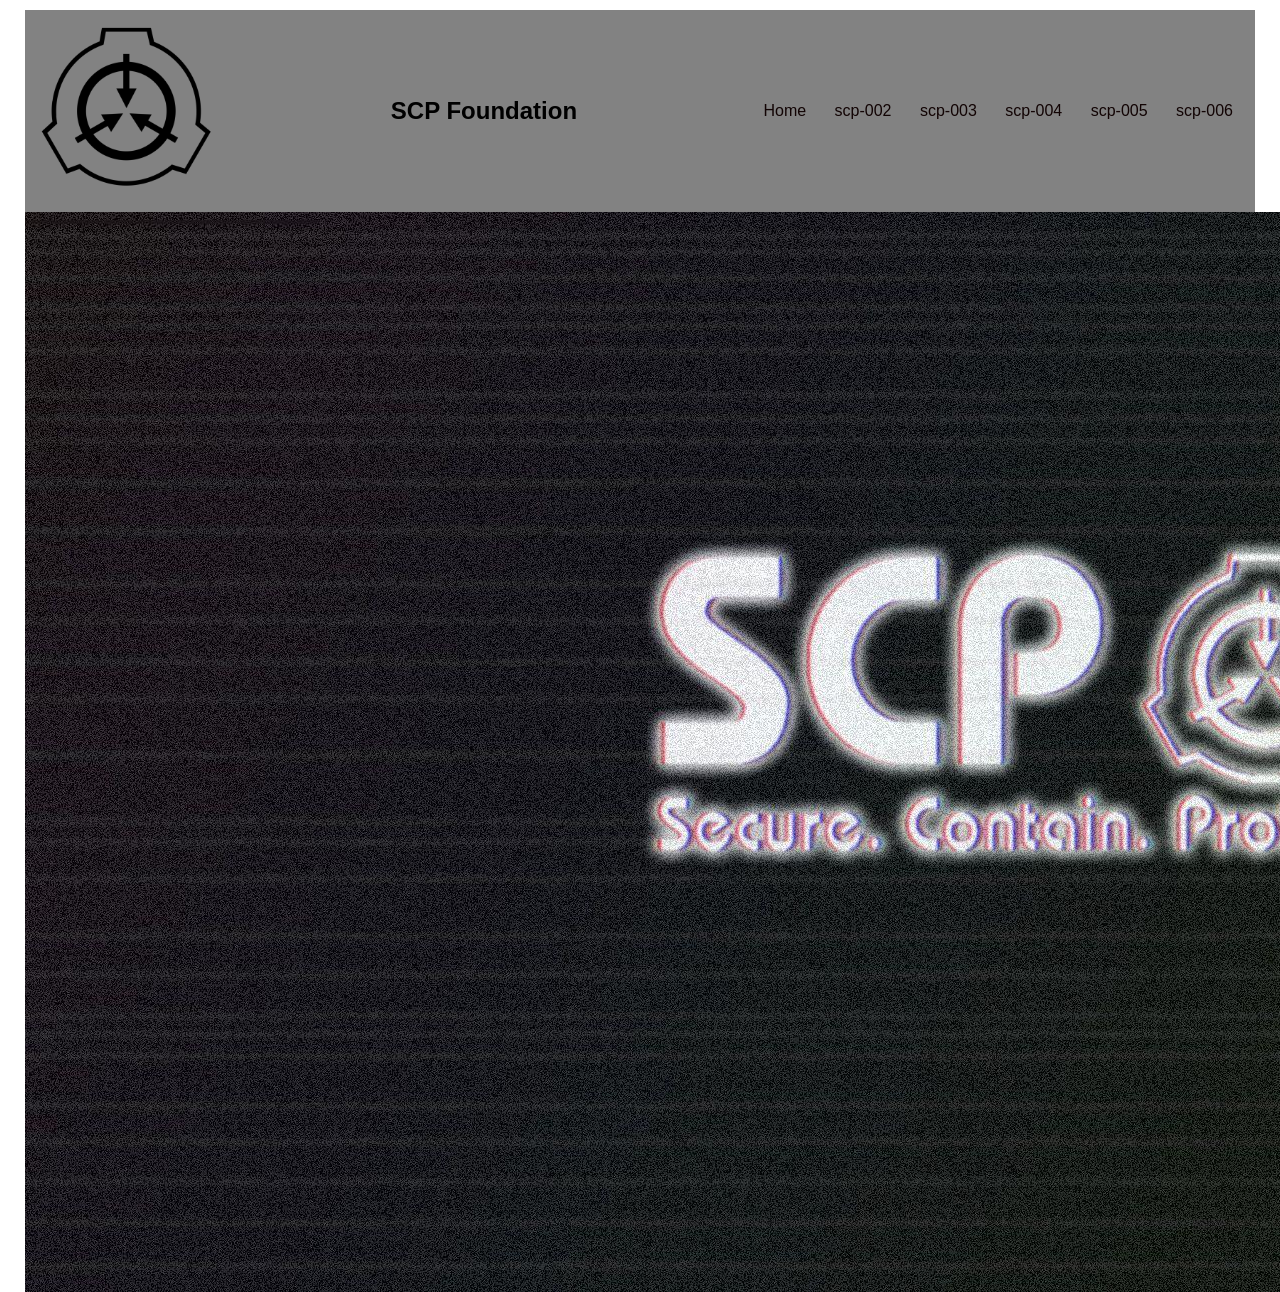
<file: index.html>
<html lang="en">
    <head>
        <meta charset="UTF-8">
        <meta name="viewport" content="width=device-width, initial-scale=1.0">
        <title>scp files</title>
        <link href="styles.css" rel="stylesheet">
    </head>
          <body class="container">
      <nav class="navbar">
         <img src="images\pngwing.com.png" class="logo">
         <h1>SCP Foundation</h1>
          <div>
            <a href="index.html" class="nav-link">Home</a>
            <a href="scp-002.html" class="nav-link">scp-002</a>
            <a href="scp-003.html" class="nav-link">scp-003</a>
            <a href="scp-004.html" class="nav-link">scp-004</a>
            <a href="scp-005.html" class="nav-link">scp-005</a>
            <a href="scp-006.html" class="nav-link">scp-006</a>
          </div>  
        </nav>
    </body>
    <body class="container">
          <img src="images\WallpaperDog-17022098.jpg" class="theme-background">
    </body>
</html>
</file>
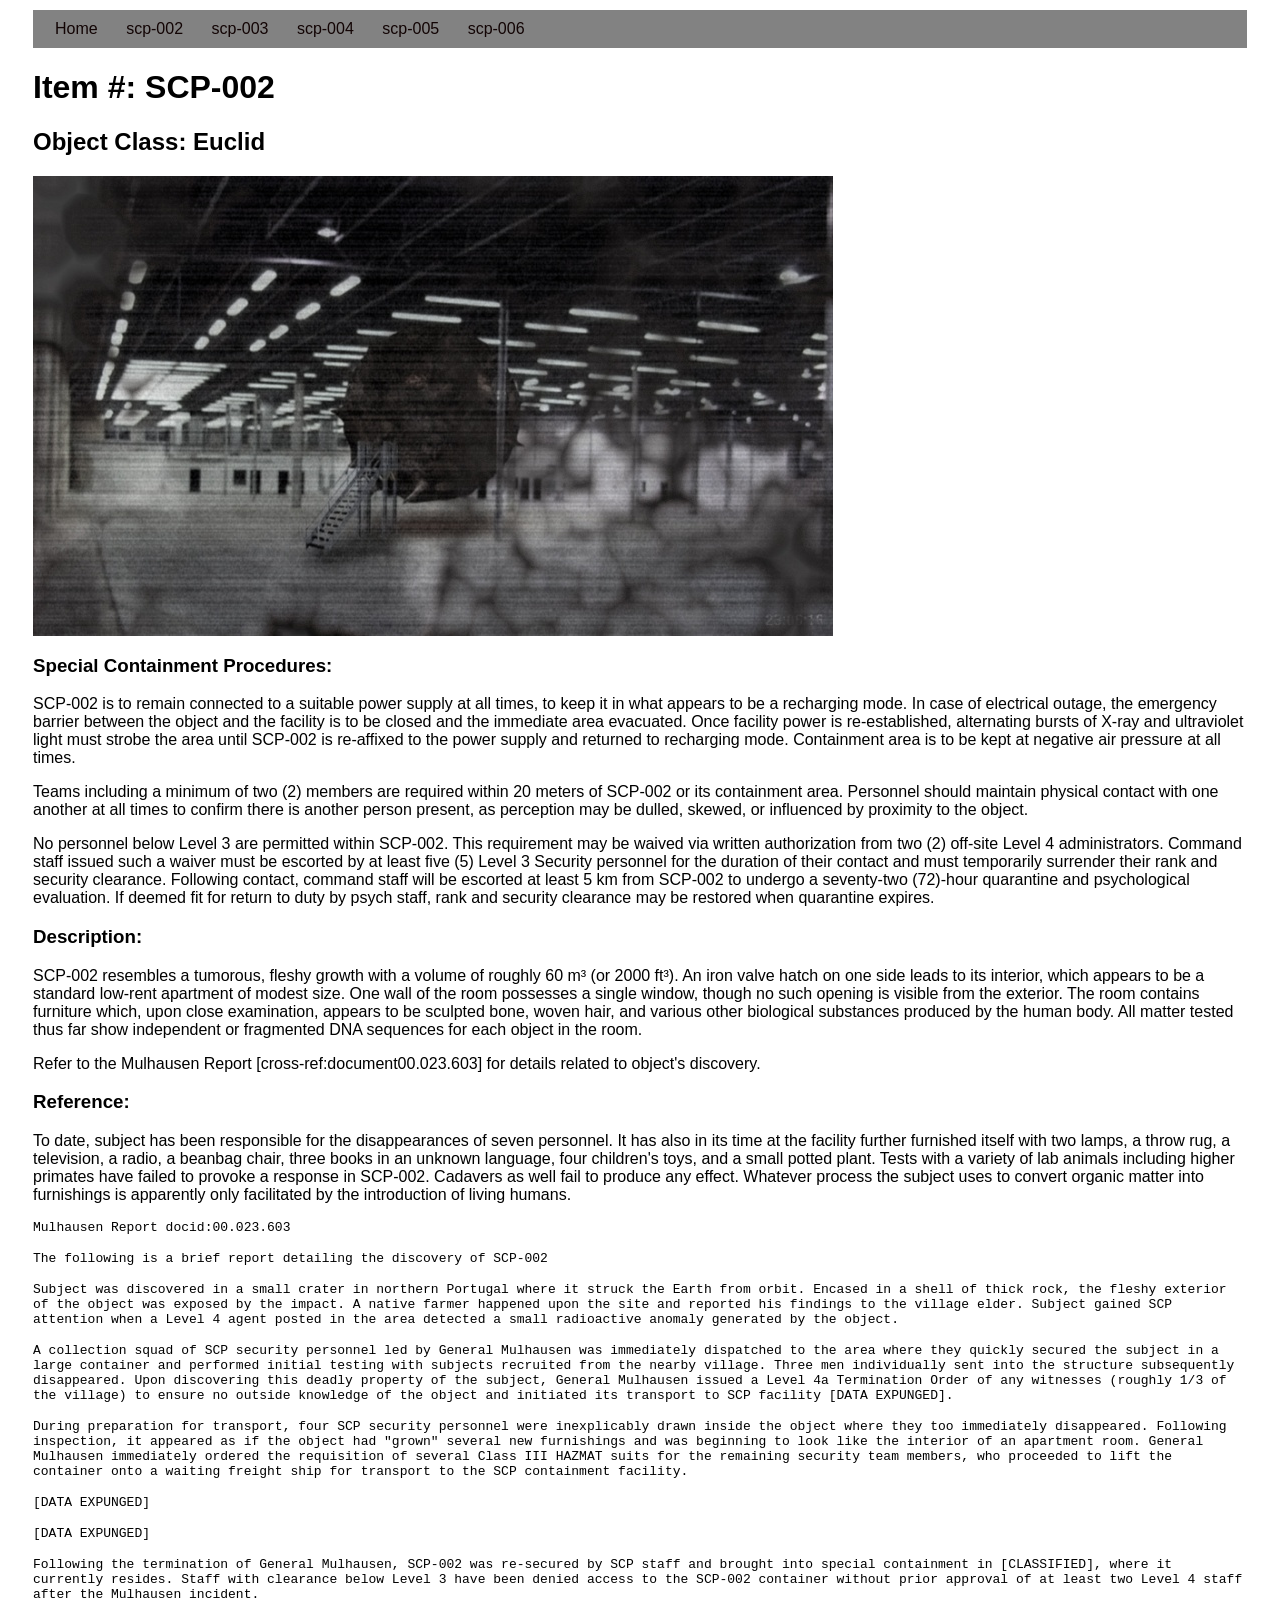
<file: scp-002.html>
<html>

    <head>
         <meta charset="UTF-8">
        <meta name="viewport" content="width=device-width, initial-scale=1.0">
        <title>scp files</title>
        <link href="styles.css" rel="stylesheet">
        <title>SCP-002 - SCP Foundation</title>
    </head>

    <body>
         <body class="conatainer">
      <nav class="navbar">
        <nav>
            <div>
            <a href="index.html" class="nav-link">Home</a>
            <a href="scp-002.html" class="nav-link">scp-002</a>
            <a href="scp-003.html" class="nav-link">scp-003</a>
            <a href="scp-004.html" class="nav-link">scp-004</a>
            <a href="scp-005.html" class="nav-link">scp-005</a>
            <a href="scp-006.html" class="nav-link">scp-006</a>
          </div>  
        </nav>
        </nav>
        </body>
        <h1><b>Item #: </b>SCP-002</h1>
        <h2><b>Object Class: </b>Euclid</h2>
        <p><img src="images/800px-SCP002.jpg"></p>
        <h3>Special Containment Procedures:</h3>
        <p>SCP-002 is to remain connected to a suitable power supply at all times, to keep it in what appears to be a recharging mode. In case of electrical outage, the emergency barrier between the object and the facility is to be closed and the immediate area evacuated. Once facility power is re-established, alternating bursts of X-ray and ultraviolet light must strobe the area until SCP-002 is re-affixed to the power supply and returned to recharging mode. Containment area is to be kept at negative air pressure at all times.</p>
        <p>Teams including a minimum of two (2) members are required within 20 meters of SCP-002 or its containment area. Personnel should maintain physical contact with one another at all times to confirm there is another person present, as perception may be dulled, skewed, or influenced by proximity to the object.</p>
        <p>No personnel below Level 3 are permitted within SCP-002. This requirement may be waived via written authorization from two (2) off-site Level 4 administrators. Command staff issued such a waiver must be escorted by at least five (5) Level 3 Security personnel for the duration of their contact and must temporarily surrender their rank and security clearance. Following contact, command staff will be escorted at least 5 km from SCP-002 to undergo a seventy-two (72)-hour quarantine and psychological evaluation. If deemed fit for return to duty by psych staff, rank and security clearance may be restored when quarantine expires.</p>
        <h3>Description:</h3>
        <p>SCP-002 resembles a tumorous, fleshy growth with a volume of roughly 60 m³ (or 2000 ft³). An iron valve hatch on one side leads to its interior, which appears to be a standard low-rent apartment of modest size. One wall of the room possesses a single window, though no such opening is visible from the exterior. The room contains furniture which, upon close examination, appears to be sculpted bone, woven hair, and various other biological substances produced by the human body. All matter tested thus far show independent or fragmented DNA sequences for each object in the room.</p>
        <p>Refer to the Mulhausen Report [cross-ref:document00.023.603] for details related to object's discovery.</p>
        <h3>Reference:</h3>
        <p>To date, subject has been responsible for the disappearances of seven personnel. It has also in its time at the facility further furnished itself with two lamps, a throw rug, a television, a radio, a beanbag chair, three books in an unknown language, four children's toys, and a small potted plant. Tests with a variety of lab animals including higher primates have failed to provoke a response in SCP-002. Cadavers as well fail to produce any effect. Whatever process the subject uses to convert organic matter into furnishings is apparently only facilitated by the introduction of living humans.</p>
        <p><code>Mulhausen Report docid:00.023.603</code></p>
        <p><code>The following is a brief report detailing the discovery of SCP-002</code></p>
        <p><code>Subject was discovered in a small crater in northern Portugal where it struck the Earth from orbit. Encased in a shell of thick rock, the fleshy exterior of the object was exposed by the impact. A native farmer happened upon the site and reported his findings to the village elder. Subject gained SCP attention when a Level 4 agent posted in the area detected a small radioactive anomaly generated by the object.</code></p>
        <p><code>A collection squad of SCP security personnel led by General Mulhausen was immediately dispatched to the area where they quickly secured the subject in a large container and performed initial testing with subjects recruited from the nearby village. Three men individually sent into the structure subsequently disappeared. Upon discovering this deadly property of the subject, General Mulhausen issued a Level 4a Termination Order of any witnesses (roughly 1/3 of the village) to ensure no outside knowledge of the object and initiated its transport to SCP facility [DATA EXPUNGED].</code></p>
        <p><code>During preparation for transport, four SCP security personnel were inexplicably drawn inside the object where they too immediately disappeared. Following inspection, it appeared as if the object had "grown" several new furnishings and was beginning to look like the interior of an apartment room. General Mulhausen immediately ordered the requisition of several Class III HAZMAT suits for the remaining security team members, who proceeded to lift the container onto a waiting freight ship for transport to the SCP containment facility.</code></p>
        <p><code>[DATA EXPUNGED]</code></p>
        <p><code>[DATA EXPUNGED]</code></p>
        <p><code>Following the termination of General Mulhausen, SCP-002 was re-secured by SCP staff and brought into special containment in [CLASSIFIED], where it currently resides. Staff with clearance below Level 3 have been denied access to the SCP-002 container without prior approval of at least two Level 4 staff after the Mulhausen incident.</code></p>
    </body>

</html>
</file>
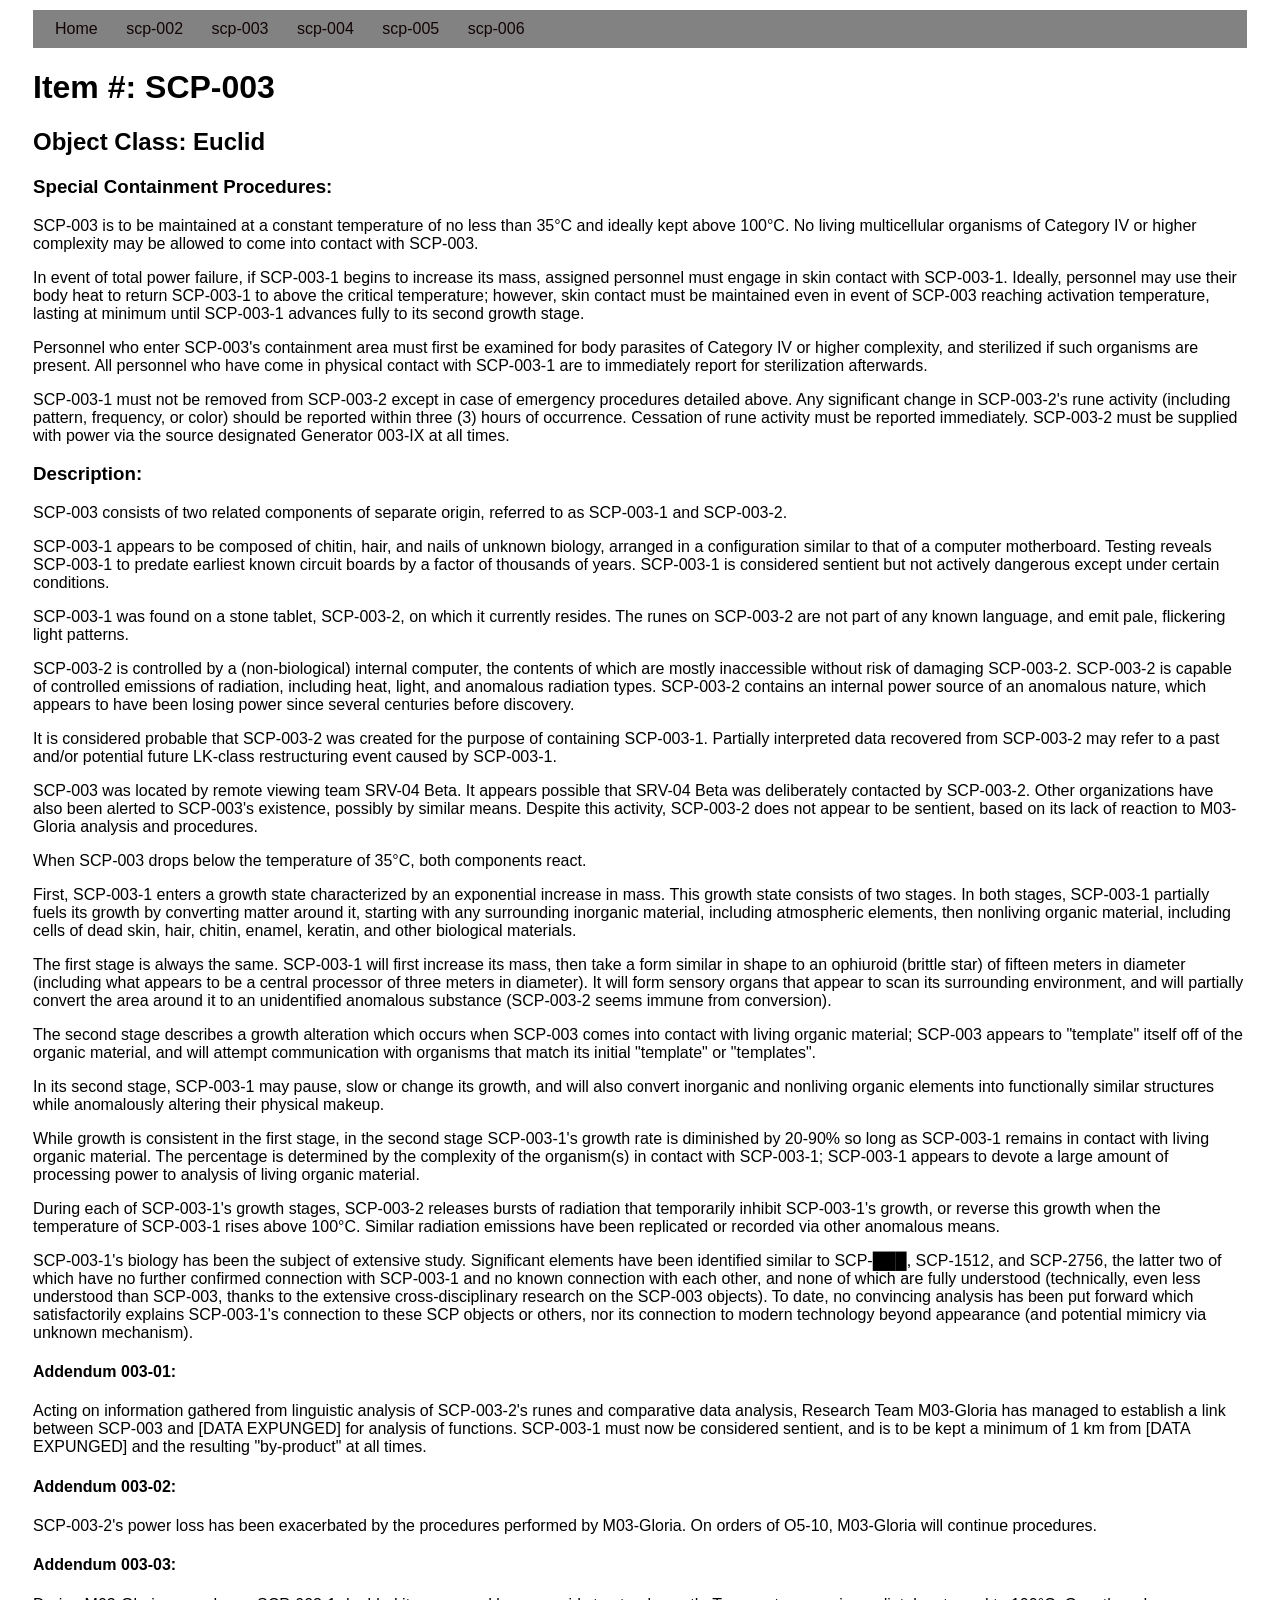
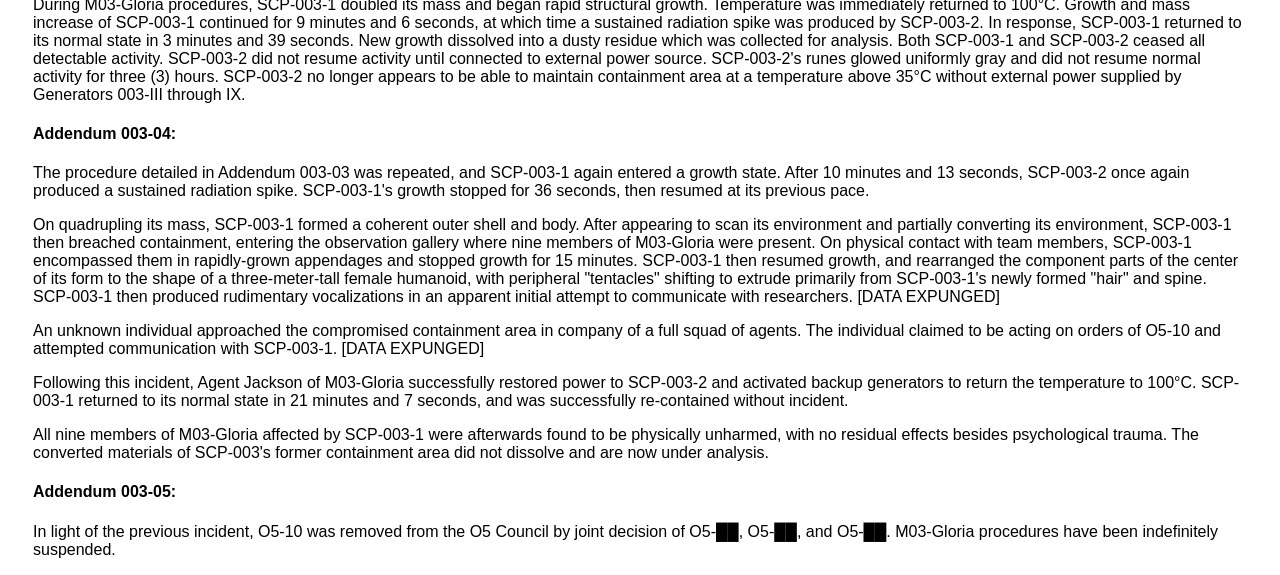
<file: scp-003.html>
<html>

    <head>
         <meta charset="UTF-8">
        <meta name="viewport" content="width=device-width, initial-scale=1.0">
        <title>scp files</title>
        <link href="styles.css" rel="stylesheet">
        <title>SCP-003 - SCP Foundation</title>
    </head>

    <body>
      <body class="conatainer">
      <nav class="navbar">
          <nav>
            <div>
            <a href="index.html" class="nav-link">Home</a>
            <a href="scp-002.html" class="nav-link">scp-002</a>
            <a href="scp-003.html" class="nav-link">scp-003</a>
            <a href="scp-004.html" class="nav-link">scp-004</a>
            <a href="scp-005.html" class="nav-link">scp-005</a>
            <a href="scp-006.html" class="nav-link">scp-006</a>
          </div>  
        </nav>
        </nav>
      </body>
        <h1><b>Item #: </b>SCP-003</h1>
        <h2><b>Object Class: </b>Euclid</h2>
        <h3>Special Containment Procedures:</h3>
        <p>SCP-003 is to be maintained at a constant temperature of no less than 35°C and ideally kept above 100°C. No living multicellular organisms of Category IV or higher complexity may be allowed to come into contact with SCP-003.</p>
        <p>In event of total power failure, if SCP-003-1 begins to increase its mass, assigned personnel must engage in skin contact with SCP-003-1. Ideally, personnel may use their body heat to return SCP-003-1 to above the critical temperature; however, skin contact must be maintained even in event of SCP-003 reaching activation temperature, lasting at minimum until SCP-003-1 advances fully to its second growth stage.</p>
        <p>Personnel who enter SCP-003's containment area must first be examined for body parasites of Category IV or higher complexity, and sterilized if such organisms are present. All personnel who have come in physical contact with SCP-003-1 are to immediately report for sterilization afterwards.</p>
        <p>SCP-003-1 must not be removed from SCP-003-2 except in case of emergency procedures detailed above. Any significant change in SCP-003-2's rune activity (including pattern, frequency, or color) should be reported within three (3) hours of occurrence. Cessation of rune activity must be reported immediately. SCP-003-2 must be supplied with power via the source designated Generator 003-IX at all times.</p>
        <h3>Description:</h3>
        <p>SCP-003 consists of two related components of separate origin, referred to as SCP-003-1 and SCP-003-2.</p>
        <p>SCP-003-1 appears to be composed of chitin, hair, and nails of unknown biology, arranged in a configuration similar to that of a computer motherboard. Testing reveals SCP-003-1 to predate earliest known circuit boards by a factor of thousands of years. SCP-003-1 is considered sentient but not actively dangerous except under certain conditions.</p>
        <p>SCP-003-1 was found on a stone tablet, SCP-003-2, on which it currently resides. The runes on SCP-003-2 are not part of any known language, and emit pale, flickering light patterns.</p>
        <p>SCP-003-2 is controlled by a (non-biological) internal computer, the contents of which are mostly inaccessible without risk of damaging SCP-003-2. SCP-003-2 is capable of controlled emissions of radiation, including heat, light, and anomalous radiation types. SCP-003-2 contains an internal power source of an anomalous nature, which appears to have been losing power since several centuries before discovery.</p>
        <p>It is considered probable that SCP-003-2 was created for the purpose of containing SCP-003-1. Partially interpreted data recovered from SCP-003-2 may refer to a past and/or potential future LK-class restructuring event caused by SCP-003-1.</p>
        <p>SCP-003 was located by remote viewing team SRV-04 Beta. It appears possible that SRV-04 Beta was deliberately contacted by SCP-003-2. Other organizations have also been alerted to SCP-003's existence, possibly by similar means. Despite this activity, SCP-003-2 does not appear to be sentient, based on its lack of reaction to M03-Gloria analysis and procedures.</p>
        <p>When SCP-003 drops below the temperature of 35°C, both components react.</p>
        <p>First, SCP-003-1 enters a growth state characterized by an exponential increase in mass. This growth state consists of two stages. In both stages, SCP-003-1 partially fuels its growth by converting matter around it, starting with any surrounding inorganic material, including atmospheric elements, then nonliving organic material, including cells of dead skin, hair, chitin, enamel, keratin, and other biological materials.</p>
        <p>The first stage is always the same. SCP-003-1 will first increase its mass, then take a form similar in shape to an ophiuroid (brittle star) of fifteen meters in diameter (including what appears to be a central processor of three meters in diameter). It will form sensory organs that appear to scan its surrounding environment, and will partially convert the area around it to an unidentified anomalous substance (SCP-003-2 seems immune from conversion).</p>
        <p>The second stage describes a growth alteration which occurs when SCP-003 comes into contact with living organic material; SCP-003 appears to "template" itself off of the organic material, and will attempt communication with organisms that match its initial "template" or "templates".</p>
        <p>In its second stage, SCP-003-1 may pause, slow or change its growth, and will also convert inorganic and nonliving organic elements into functionally similar structures while anomalously altering their physical makeup.</p>
        <p>While growth is consistent in the first stage, in the second stage SCP-003-1's growth rate is diminished by 20-90% so long as SCP-003-1 remains in contact with living organic material. The percentage is determined by the complexity of the organism(s) in contact with SCP-003-1; SCP-003-1 appears to devote a large amount of processing power to analysis of living organic material.</p>
        <p>During each of SCP-003-1's growth stages, SCP-003-2 releases bursts of radiation that temporarily inhibit SCP-003-1's growth, or reverse this growth when the temperature of SCP-003-1 rises above 100°C. Similar radiation emissions have been replicated or recorded via other anomalous means.</p>
        <p>SCP-003-1's biology has been the subject of extensive study. Significant elements have been identified similar to SCP-███, SCP-1512, and SCP-2756, the latter two of which have no further confirmed connection with SCP-003-1 and no known connection with each other, and none of which are fully understood (technically, even less understood than SCP-003, thanks to the extensive cross-disciplinary research on the SCP-003 objects). To date, no convincing analysis has been put forward which satisfactorily explains SCP-003-1's connection to these SCP objects or others, nor its connection to modern technology beyond appearance (and potential mimicry via unknown mechanism).</p>
        <h4>Addendum 003-01:</h4>
        <p>Acting on information gathered from linguistic analysis of SCP-003-2's runes and comparative data analysis, Research Team M03-Gloria has managed to establish a link between SCP-003 and [DATA EXPUNGED] for analysis of functions. SCP-003-1 must now be considered sentient, and is to be kept a minimum of 1 km from [DATA EXPUNGED] and the resulting "by-product" at all times.</p>
        <h4>Addendum 003-02:</h4>
        <p>SCP-003-2's power loss has been exacerbated by the procedures performed by M03-Gloria. On orders of O5-10, M03-Gloria will continue procedures.</p>
        <h4>Addendum 003-03:</h4>
        <p>During M03-Gloria procedures, SCP-003-1 doubled its mass and began rapid structural growth. Temperature was immediately returned to 100°C. Growth and mass increase of SCP-003-1 continued for 9 minutes and 6 seconds, at which time a sustained radiation spike was produced by SCP-003-2. In response, SCP-003-1 returned to its normal state in 3 minutes and 39 seconds. New growth dissolved into a dusty residue which was collected for analysis. Both SCP-003-1 and SCP-003-2 ceased all detectable activity. SCP-003-2 did not resume activity until connected to external power source. SCP-003-2's runes glowed uniformly gray and did not resume normal activity for three (3) hours. SCP-003-2 no longer appears to be able to maintain containment area at a temperature above 35°C without external power supplied by Generators 003-III through IX.</p>
        <h4>Addendum 003-04:</h4>
        <p>The procedure detailed in Addendum 003-03 was repeated, and SCP-003-1 again entered a growth state. After 10 minutes and 13 seconds, SCP-003-2 once again produced a sustained radiation spike. SCP-003-1's growth stopped for 36 seconds, then resumed at its previous pace.</p>
        <p>On quadrupling its mass, SCP-003-1 formed a coherent outer shell and body. After appearing to scan its environment and partially converting its environment, SCP-003-1 then breached containment, entering the observation gallery where nine members of M03-Gloria were present. On physical contact with team members, SCP-003-1 encompassed them in rapidly-grown appendages and stopped growth for 15 minutes. SCP-003-1 then resumed growth, and rearranged the component parts of the center of its form to the shape of a three-meter-tall female humanoid, with peripheral "tentacles" shifting to extrude primarily from SCP-003-1's newly formed "hair" and spine. SCP-003-1 then produced rudimentary vocalizations in an apparent initial attempt to communicate with researchers. [DATA EXPUNGED]</p>
        <p>An unknown individual approached the compromised containment area in company of a full squad of agents. The individual claimed to be acting on orders of O5-10 and attempted communication with SCP-003-1. [DATA EXPUNGED]</p>
        <p>Following this incident, Agent Jackson of M03-Gloria successfully restored power to SCP-003-2 and activated backup generators to return the temperature to 100°C. SCP-003-1 returned to its normal state in 21 minutes and 7 seconds, and was successfully re-contained without incident.</p>
        <p>All nine members of M03-Gloria affected by SCP-003-1 were afterwards found to be physically unharmed, with no residual effects besides psychological trauma. The converted materials of SCP-003's former containment area did not dissolve and are now under analysis.</p>
        <h4>Addendum 003-05:</h4>
        <p>In light of the previous incident, O5-10 was removed from the O5 Council by joint decision of O5-██, O5-██, and O5-██. M03-Gloria procedures have been indefinitely suspended.</p>
    </body>

</html>
</file>
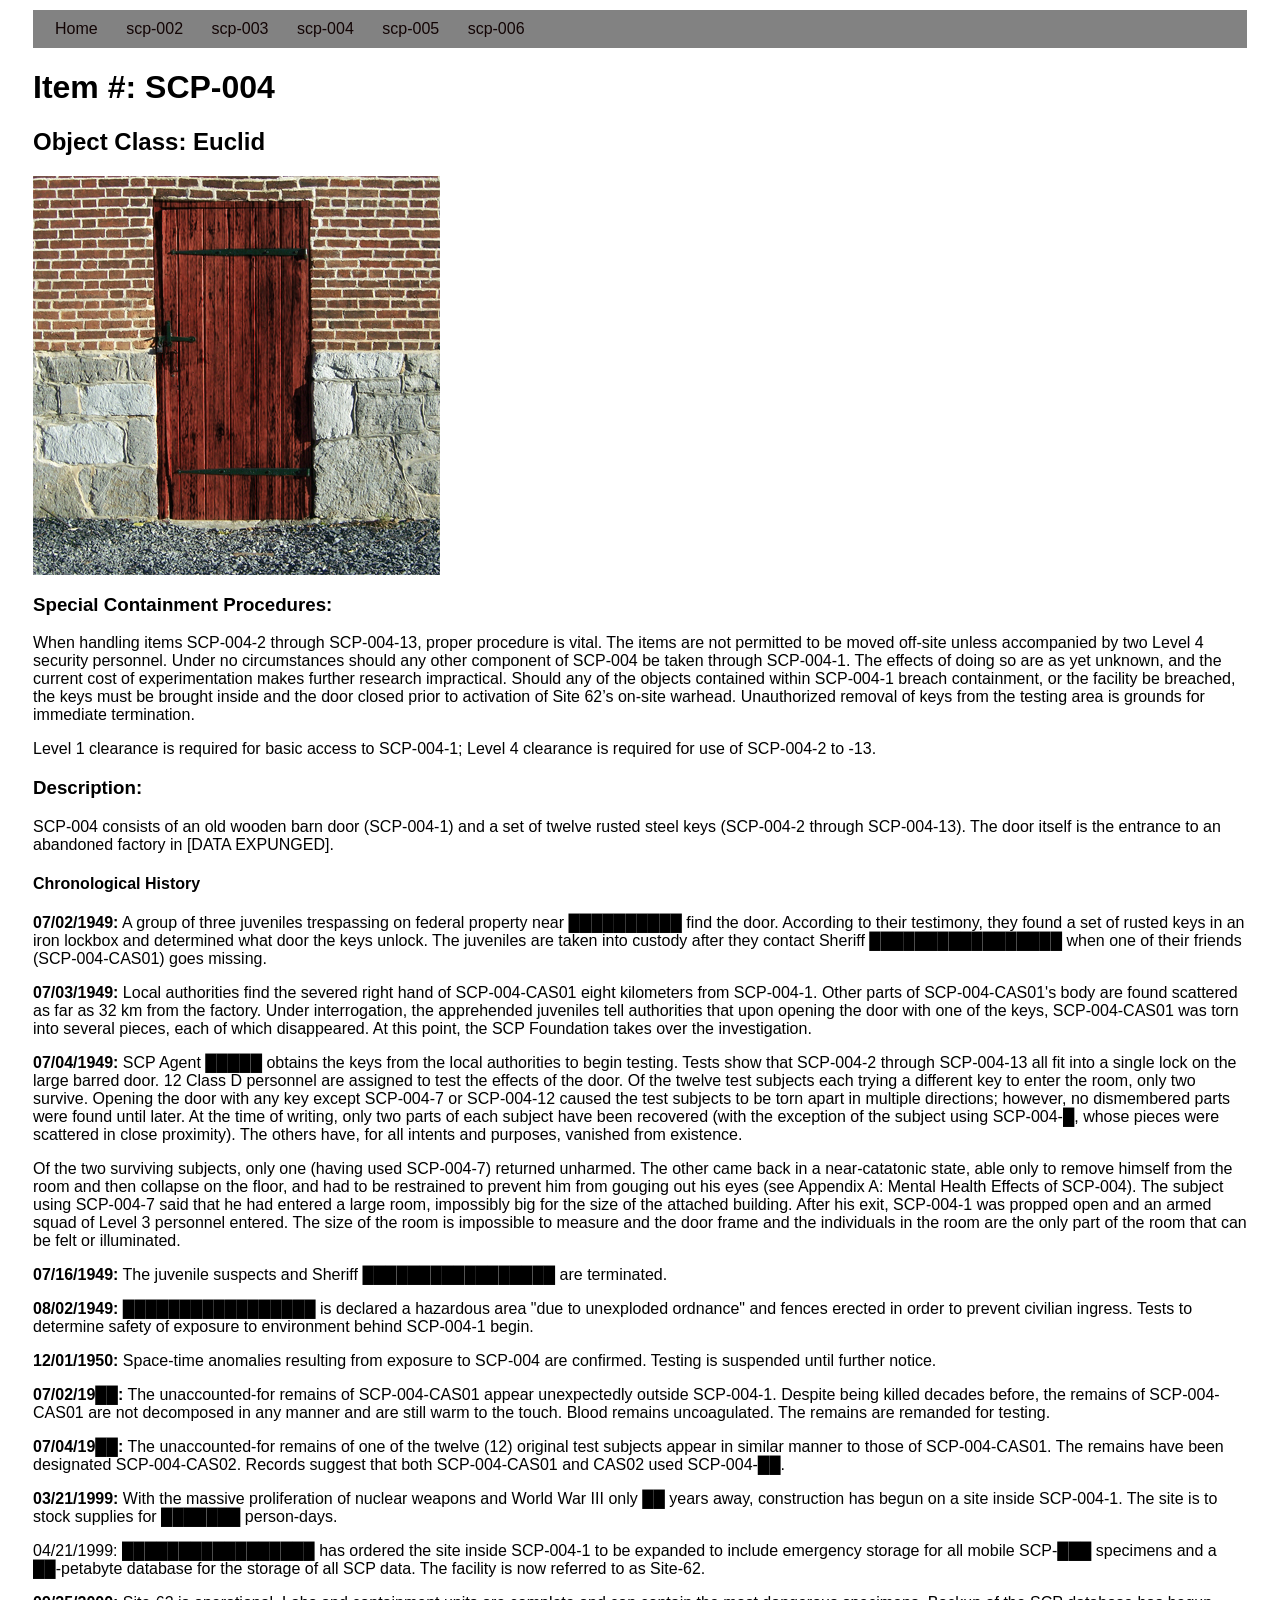
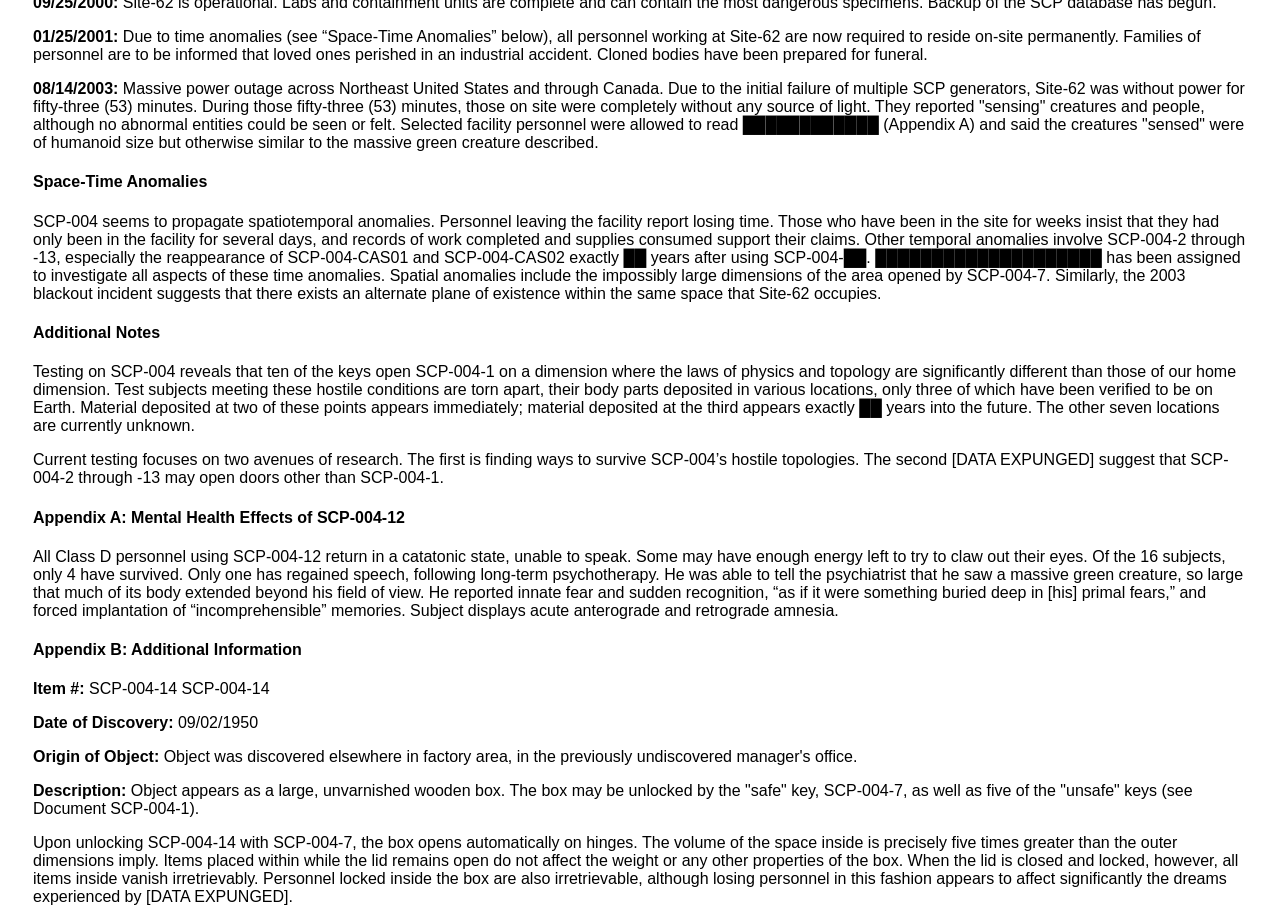
<file: scp-004.html>
<html>

    <head>
         <meta charset="UTF-8">
        <meta name="viewport" content="width=device-width, initial-scale=1.0">
        <title>scp files</title>
        <link href="styles.css" rel="stylesheet">
        <title>SCP-004 - SCP Foundation</title>
    </head>

    <body>
       <body class="conatainer">
      <nav class="navbar">
          <nav>
            <div>
            <a href="index.html" class="nav-link">Home</a>
            <a href="scp-002.html" class="nav-link">scp-002</a>
            <a href="scp-003.html" class="nav-link">scp-003</a>
            <a href="scp-004.html" class="nav-link">scp-004</a>
            <a href="scp-005.html" class="nav-link">scp-005</a>
            <a href="scp-006.html" class="nav-link">scp-006</a>
          </div>  
        </nav>
        </nav>
       </body>
        <h1><b>Item #: </b>SCP-004</h1>
        <h2><b>Object Class: </b>Euclid</h2>
        <p><img src="images/SCP004_door.jpg"></p>
        <h3>Special Containment Procedures:</h3>
        <p>When handling items SCP-004-2 through SCP-004-13, proper procedure is vital. The items are not permitted to be moved off-site unless accompanied by two Level 4 security personnel. Under no circumstances should any other component of SCP-004 be taken through SCP-004-1. The effects of doing so are as yet unknown, and the current cost of experimentation makes further research impractical. Should any of the objects contained within SCP-004-1 breach containment, or the facility be breached, the keys must be brought inside and the door closed prior to activation of Site 62’s on-site warhead. Unauthorized removal of keys from the testing area is grounds for immediate termination.</p>
        <p>Level 1 clearance is required for basic access to SCP-004-1; Level 4 clearance is required for use of SCP-004-2 to -13.</p>
        <h3>Description:</h3>
        <p>SCP-004 consists of an old wooden barn door (SCP-004-1) and a set of twelve rusted steel keys (SCP-004-2 through SCP-004-13). The door itself is the entrance to an abandoned factory in [DATA EXPUNGED].</p>
        <h4>Chronological History</h4>
        <p><b>07/02/1949:</b> A group of three juveniles trespassing on federal property near ██████████ find the door. According to their testimony, they found a set of rusted keys in an iron lockbox and determined what door the keys unlock. The juveniles are taken into custody after they contact Sheriff █████████████████ when one of their friends (SCP-004-CAS01) goes missing.</p>
        <p><b>07/03/1949:</b> Local authorities find the severed right hand of SCP-004-CAS01 eight kilometers from SCP-004-1. Other parts of SCP-004-CAS01's body are found scattered as far as 32 km from the factory. Under interrogation, the apprehended juveniles tell authorities that upon opening the door with one of the keys, SCP-004-CAS01 was torn into several pieces, each of which disappeared. At this point, the SCP Foundation takes over the investigation.</p>
        <p><b>07/04/1949:</b> SCP Agent █████ obtains the keys from the local authorities to begin testing. Tests show that SCP-004-2 through SCP-004-13 all fit into a single lock on the large barred door. 12 Class D personnel are assigned to test the effects of the door. Of the twelve test subjects each trying a different key to enter the room, only two survive. Opening the door with any key except SCP-004-7 or SCP-004-12 caused the test subjects to be torn apart in multiple directions; however, no dismembered parts were found until later. At the time of writing, only two parts of each subject have been recovered (with the exception of the subject using SCP-004-█, whose pieces were scattered in close proximity). The others have, for all intents and purposes, vanished from existence.</p>
        <p>Of the two surviving subjects, only one (having used SCP-004-7) returned unharmed. The other came back in a near-catatonic state, able only to remove himself from the room and then collapse on the floor, and had to be restrained to prevent him from gouging out his eyes (see Appendix A: Mental Health Effects of SCP-004). The subject using SCP-004-7 said that he had entered a large room, impossibly big for the size of the attached building. After his exit, SCP-004-1 was propped open and an armed squad of Level 3 personnel entered. The size of the room is impossible to measure and the door frame and the individuals in the room are the only part of the room that can be felt or illuminated.</p>
        <p><b>07/16/1949:</b> The juvenile suspects and Sheriff █████████████████ are terminated.</p>
        <p><b>08/02/1949:</b> █████████████████ is declared a hazardous area "due to unexploded ordnance" and fences erected in order to prevent civilian ingress. Tests to determine safety of exposure to environment behind SCP-004-1 begin.</p>
        <p><b>12/01/1950:</b> Space-time anomalies resulting from exposure to SCP-004 are confirmed. Testing is suspended until further notice.</p>
        <p><b>07/02/19██:</b> The unaccounted-for remains of SCP-004-CAS01 appear unexpectedly outside SCP-004-1. Despite being killed decades before, the remains of SCP-004-CAS01 are not decomposed in any manner and are still warm to the touch. Blood remains uncoagulated. The remains are remanded for testing.</p>
        <p><b>07/04/19██:</b> The unaccounted-for remains of one of the twelve (12) original test subjects appear in similar manner to those of SCP-004-CAS01. The remains have been designated SCP-004-CAS02. Records suggest that both SCP-004-CAS01 and CAS02 used SCP-004-██.</p>
        <p><b>03/21/1999:</b> With the massive proliferation of nuclear weapons and World War III only ██ years away, construction has begun on a site inside SCP-004-1. The site is to stock supplies for ███████ person-days.</p>
        <p>04/21/1999: █████████████████ has ordered the site inside SCP-004-1 to be expanded to include emergency storage for all mobile SCP-███ specimens and a ██-petabyte database for the storage of all SCP data. The facility is now referred to as Site-62.</p>
        <p><b>09/25/2000:</b> Site-62 is operational. Labs and containment units are complete and can contain the most dangerous specimens. Backup of the SCP database has begun.</p>
        <p><b>01/25/2001:</b> Due to time anomalies (see “Space-Time Anomalies” below), all personnel working at Site-62 are now required to reside on-site permanently. Families of personnel are to be informed that loved ones perished in an industrial accident. Cloned bodies have been prepared for funeral.</p>
        <p><b>08/14/2003:</b> Massive power outage across Northeast United States and through Canada. Due to the initial failure of multiple SCP generators, Site-62 was without power for fifty-three (53) minutes. During those fifty-three (53) minutes, those on site were completely without any source of light. They reported "sensing" creatures and people, although no abnormal entities could be seen or felt. Selected facility personnel were allowed to read ████████████ (Appendix A) and said the creatures "sensed" were of humanoid size but otherwise similar to the massive green creature described.</p>
        <h4>Space-Time Anomalies</h4>
        <p>SCP-004 seems to propagate spatiotemporal anomalies. Personnel leaving the facility report losing time. Those who have been in the site for weeks insist that they had only been in the facility for several days, and records of work completed and supplies consumed support their claims. Other temporal anomalies involve SCP-004-2 through -13, especially the reappearance of SCP-004-CAS01 and SCP-004-CAS02 exactly ██ years after using SCP-004-██. ████████████████████ has been assigned to investigate all aspects of these time anomalies. Spatial anomalies include the impossibly large dimensions of the area opened by SCP-004-7. Similarly, the 2003 blackout incident suggests that there exists an alternate plane of existence within the same space that Site-62 occupies.</p>
        <h4>Additional Notes</h4>
        <p>Testing on SCP-004 reveals that ten of the keys open SCP-004-1 on a dimension where the laws of physics and topology are significantly different than those of our home dimension. Test subjects meeting these hostile conditions are torn apart, their body parts deposited in various locations, only three of which have been verified to be on Earth. Material deposited at two of these points appears immediately; material deposited at the third appears exactly ██ years into the future. The other seven locations are currently unknown.</p>
        <p>Current testing focuses on two avenues of research. The first is finding ways to survive SCP-004’s hostile topologies. The second [DATA EXPUNGED] suggest that SCP-004-2 through -13 may open doors other than SCP-004-1.</p>
        <h4>Appendix A: Mental Health Effects of SCP-004-12</h4>
        <p>All Class D personnel using SCP-004-12 return in a catatonic state, unable to speak. Some may have enough energy left to try to claw out their eyes. Of the 16 subjects, only 4 have survived. Only one has regained speech, following long-term psychotherapy. He was able to tell the psychiatrist that he saw a massive green creature, so large that much of its body extended beyond his field of view. He reported innate fear and sudden recognition, “as if it were something buried deep in [his] primal fears,” and forced implantation of “incomprehensible” memories. Subject displays acute anterograde and retrograde amnesia.</p>
        <h4>Appendix B: Additional Information</h4>
        <p><b>Item #:</b> SCP-004-14 SCP-004-14</p>
        <p><b>Date of Discovery:</b> 09/02/1950</p>
        <p><b>Origin of Object:</b> Object was discovered elsewhere in factory area, in the previously undiscovered manager's office.</p>
        <p><b>Description:</b> Object appears as a large, unvarnished wooden box. The box may be unlocked by the "safe" key, SCP-004-7, as well as five of the "unsafe" keys (see Document SCP-004-1).</p>
        <p>Upon unlocking SCP-004-14 with SCP-004-7, the box opens automatically on hinges. The volume of the space inside is precisely five times greater than the outer dimensions imply. Items placed within while the lid remains open do not affect the weight or any other properties of the box. When the lid is closed and locked, however, all items inside vanish irretrievably. Personnel locked inside the box are also irretrievable, although losing personnel in this fashion appears to affect significantly the dreams experienced by [DATA EXPUNGED].</p>
    </body>

</html>
</file>
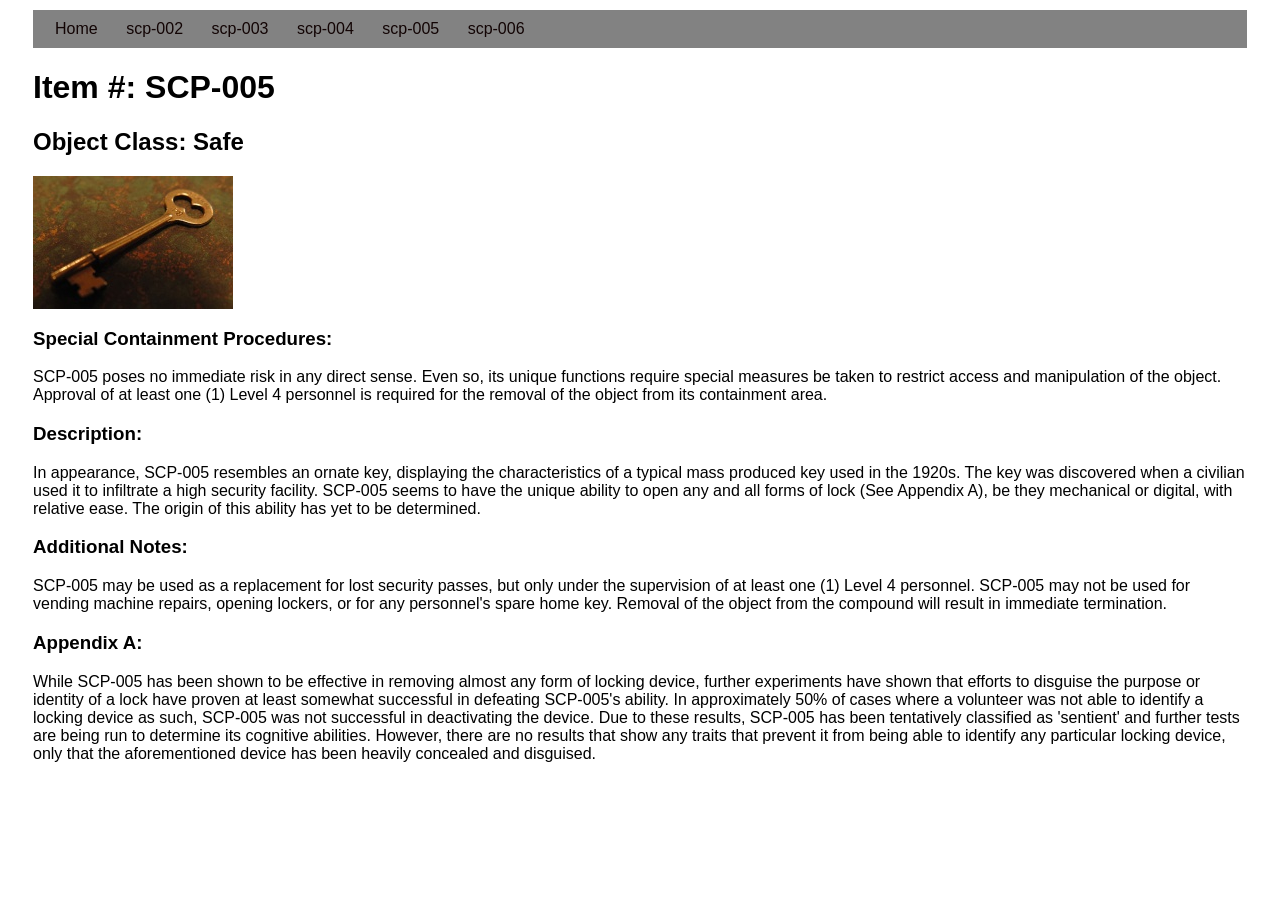
<file: scp-005.html>
<html>

    <head>
         <meta charset="UTF-8">
        <meta name="viewport" content="width=device-width, initial-scale=1.0">
        <title>scp files</title>
        <link href="styles.css" rel="stylesheet">
        <title>SCP-005 - SCP Foundation</title>
    </head>

    <body>
       <body class="conatainer">
      <nav class="navbar">
          <nav>
            <div>
            <a href="index.html" class="nav-link">Home</a>
            <a href="scp-002.html" class="nav-link">scp-002</a>
            <a href="scp-003.html" class="nav-link">scp-003</a>
            <a href="scp-004.html" class="nav-link">scp-004</a>
            <a href="scp-005.html" class="nav-link">scp-005</a>
            <a href="scp-006.html" class="nav-link">scp-006</a>
          </div>  
        </nav>
      </nav>
       </body>
        <h1><b>Item #: </b>SCP-005</h1>
        <h2><b>Object Class: </b>Safe</h2>
        <p><img src="images/SCP-005.jpg"></p>
        <h3>Special Containment Procedures:</h3>
        <p>SCP-005 poses no immediate risk in any direct sense. Even so, its unique functions require special measures be taken to restrict access and manipulation of the object. Approval of at least one (1) Level 4 personnel is required for the removal of the object from its containment area.</p>
        
        <h3>Description:</h3>
        <p>In appearance, SCP-005 resembles an ornate key, displaying the characteristics of a typical mass produced key used in the 1920s. The key was discovered when a civilian used it to infiltrate a high security facility. SCP-005 seems to have the unique ability to open any and all forms of lock (See Appendix A), be they mechanical or digital, with relative ease. The origin of this ability has yet to be determined.</p>
        <h3>Additional Notes:</h3>
        <p>SCP-005 may be used as a replacement for lost security passes, but only under the supervision of at least one (1) Level 4 personnel. SCP-005 may not be used for vending machine repairs, opening lockers, or for any personnel's spare home key. Removal of the object from the compound will result in immediate termination.</p>
        <h3>Appendix A:</h3>
        <p>While SCP-005 has been shown to be effective in removing almost any form of locking device, further experiments have shown that efforts to disguise the purpose or identity of a lock have proven at least somewhat successful in defeating SCP-005's ability. In approximately 50% of cases where a volunteer was not able to identify a locking device as such, SCP-005 was not successful in deactivating the device. Due to these results, SCP-005 has been tentatively classified as 'sentient' and further tests are being run to determine its cognitive abilities. However, there are no results that show any traits that prevent it from being able to identify any particular locking device, only that the aforementioned device has been heavily concealed and disguised.</p>
      
    </body>

</html>
</file>
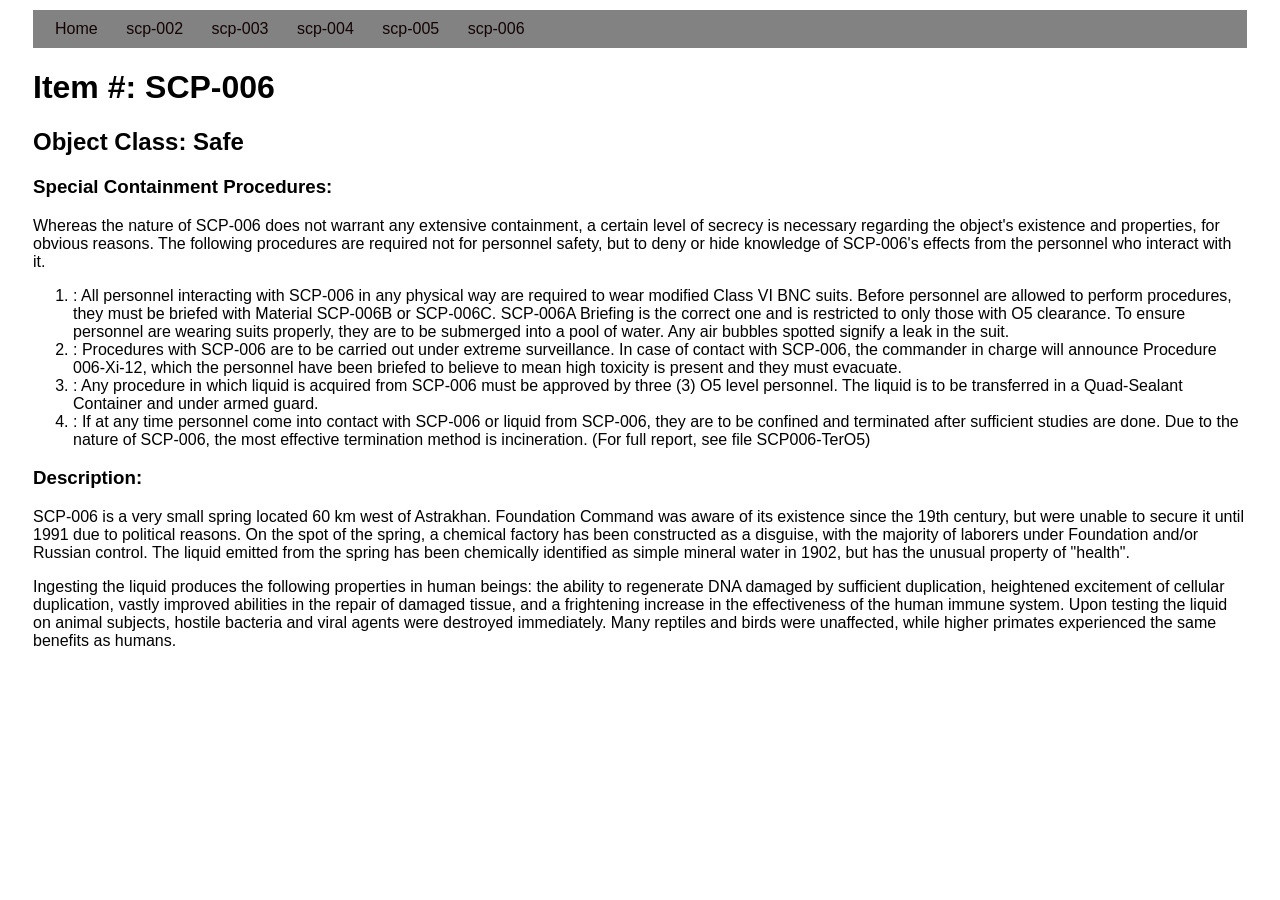
<file: scp-006.html>
<html>

    <head>
         <meta charset="UTF-8">
        <meta name="viewport" content="width=device-width, initial-scale=1.0">
        <title>scp files</title>
        <link href="styles.css" rel="stylesheet">
        <title>SCP-006 - SCP Foundation</title>
    </head>

    <body>
        <body class="conatainer">
      <nav class="navbar">
          <nav>
            <div>
            <a href="index.html" class="nav-link">Home</a>
            <a href="scp-002.html" class="nav-link">scp-002</a>
            <a href="scp-003.html" class="nav-link">scp-003</a>
            <a href="scp-004.html" class="nav-link">scp-004</a>
            <a href="scp-005.html" class="nav-link">scp-005</a>
            <a href="scp-006.html" class="nav-link">scp-006</a>
          </div>  
        </nav>
        </nav>
        </body>
        <h1><b>Item #: </b>SCP-006</h1>
        <h2><b>Object Class: </b>Safe</h2>
        <h3>Special Containment Procedures:</h3>
        <p>Whereas the nature of SCP-006 does not warrant any extensive containment, a certain level of secrecy is necessary regarding the object's existence and properties, for obvious reasons. The following procedures are required not for personnel safety, but to deny or hide knowledge of SCP-006's effects from the personnel who interact with it.</p>
        <p>
            <ol>
                <li>: All personnel interacting with SCP-006 in any physical way are required to wear modified Class VI BNC suits. Before personnel are allowed to perform procedures, they must be briefed with Material SCP-006B or SCP-006C. SCP-006A Briefing is the correct one and is restricted to only those with O5 clearance. To ensure personnel are wearing suits properly, they are to be submerged into a pool of water. Any air bubbles spotted signify a leak in the suit.</li>
                <li>: Procedures with SCP-006 are to be carried out under extreme surveillance. In case of contact with SCP-006, the commander in charge will announce Procedure 006-Xi-12, which the personnel have been briefed to believe to mean high toxicity is present and they must evacuate.</li>
                <li>: Any procedure in which liquid is acquired from SCP-006 must be approved by three (3) O5 level personnel. The liquid is to be transferred in a Quad-Sealant Container and under armed guard.</li>
                <li>: If at any time personnel come into contact with SCP-006 or liquid from SCP-006, they are to be confined and terminated after sufficient studies are done. Due to the nature of SCP-006, the most effective termination method is incineration. (For full report, see file SCP006-TerO5)</li>
            </ol>
        </p>
        
        <h3>Description:</h3>
        <p>SCP-006 is a very small spring located 60 km west of Astrakhan. Foundation Command was aware of its existence since the 19th century, but were unable to secure it until 1991 due to political reasons. On the spot of the spring, a chemical factory has been constructed as a disguise, with the majority of laborers under Foundation and/or Russian control. The liquid emitted from the spring has been chemically identified as simple mineral water in 1902, but has the unusual property of "health".</p>
        <p>Ingesting the liquid produces the following properties in human beings: the ability to regenerate DNA damaged by sufficient duplication, heightened excitement of cellular duplication, vastly improved abilities in the repair of damaged tissue, and a frightening increase in the effectiveness of the human immune system. Upon testing the liquid on animal subjects, hostile bacteria and viral agents were destroyed immediately. Many reptiles and birds were unaffected, while higher primates experienced the same benefits as humans.</p>
      
    </body>

</html>
</file>
<file: styles.css>
/* Box sizing border sets page widths in such a way that it
makes it easier for browser to calculate values */

* {
    box-sizing: content-box;
}

body {
    font-family: 'Lucida Sans', 'Lucida Sans Regular', 'Lucida Grande', 'Lucida Sans Unicode', Geneva, Verdana, sans-serif;
    padding: 0px 25px; /* content does not sit right up against the screen */
    background-color: rgb(255, 255, 255);
}

/* Centres the page content and limits how wide it can grow */
.container {
    max-width: 1110px;
    margin: 0 auto;
}

.container {
    max-width: fit-content;
}

/* Navbar sits at the top of every page
   will be using display: flex to position items */

.navbar {
    background-color: #828282;
    display: flex;
    align-items: center;
    justify-content: space-between;
    padding: 10px 10px;
    margin-top: 10px;
}

/* text-decoration: none removes the default underline
   padding to add clickable space around links
   border-radius gives links slightly rounded corners */

.nav-link {
    color: rgb(18, 4, 4);
    text-decoration: none;
    padding: 6px 12px;
    border-radius: 4px;
    text-size-adjust: 40%;
}

/* when user hovers over link add a subtle highlight */
.nav-link:hover {
    background-color: rgba(126, 110, 110, 0.834);
}

/* max-wdith limits how large the logo can be height will be auto */
.logo {
    max-width: 15%;
    height: auto;
}

.index-img {
    width: 300px;
    height: auto;
    align-content: center;
}

.theme-background{
    max-width: fit content;
    height: fit-content;
}

/* Used on index page to place an image and text side by side */
.flex-row {
    display: flex;
    align-items: flex-start;
    gap: 20px;
    margin-top: 20px;
}

hr {
    margin: 25px 0;
    border: none;
    border-top: 1px solid #1517ad;
}

.center-img {
    display: block;
    margin: 25px auto;
}
</file>
